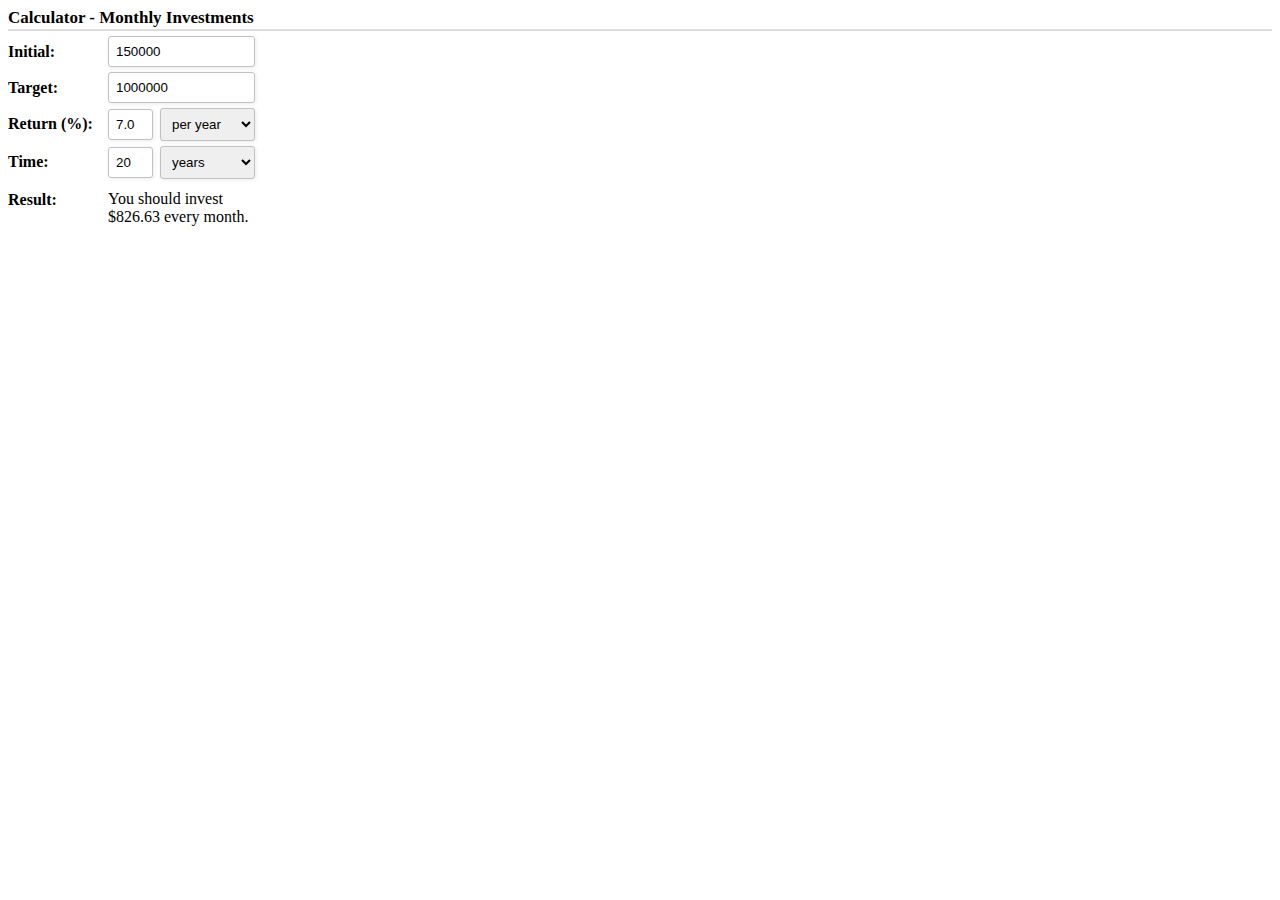
<file: index.html>
<!DOCTYPE html>
<html lang="en" dir="ltr">
    <head>
    <meta charset="utf-8">
    <title>Calculator - Monthly Investments</title>
    <link rel="stylesheet" href="main.css">
    </head>
    <body>


<div class="form-style-2">
  <div class="form-style-2-heading">Calculator - Monthly Investments</div>
  <form action="" method="post">

    <label for="start"><span>Initial:</span><input id="start" type="text" class="input-field" type="number" value="150000" onKeyUp="updateCalc()"/> </label>

    <label for="final"><span>Target:</span><input id="final" type="text" class="input-field" value="1000000" onKeyUp="updateCalc()"/> </label>

    <label for="return">
      <span>Return (%):</span>
      <input type="text" class="input-field2" id="returnRate" value="7.0" onKeyUp="updateCalc()"/>
      <select id="returnType" class="select-field" onChange="updateCalc()">
        <option value="year">per year</option>
        <option value="month">per month</option>
      </select>
    </label>

    <label for="time">
      <span>Time:</span>
      <input type="text" class="input-field2" id="time" value="20" onKeyUp="updateCalc()"/>
      <select id="timeType" class="select-field2" onChange="updateCalc()">
        <option value="year">years</option>
        <option value="month">months</option>
      </select>
    </label>

    <label for="result">
      <span>Result: </span>
      <div class="result-field" id="outputDiv">...</div>
    </label>

</div>

    <script src="calculator1.js"></script>

  </body>
</html>
</file>
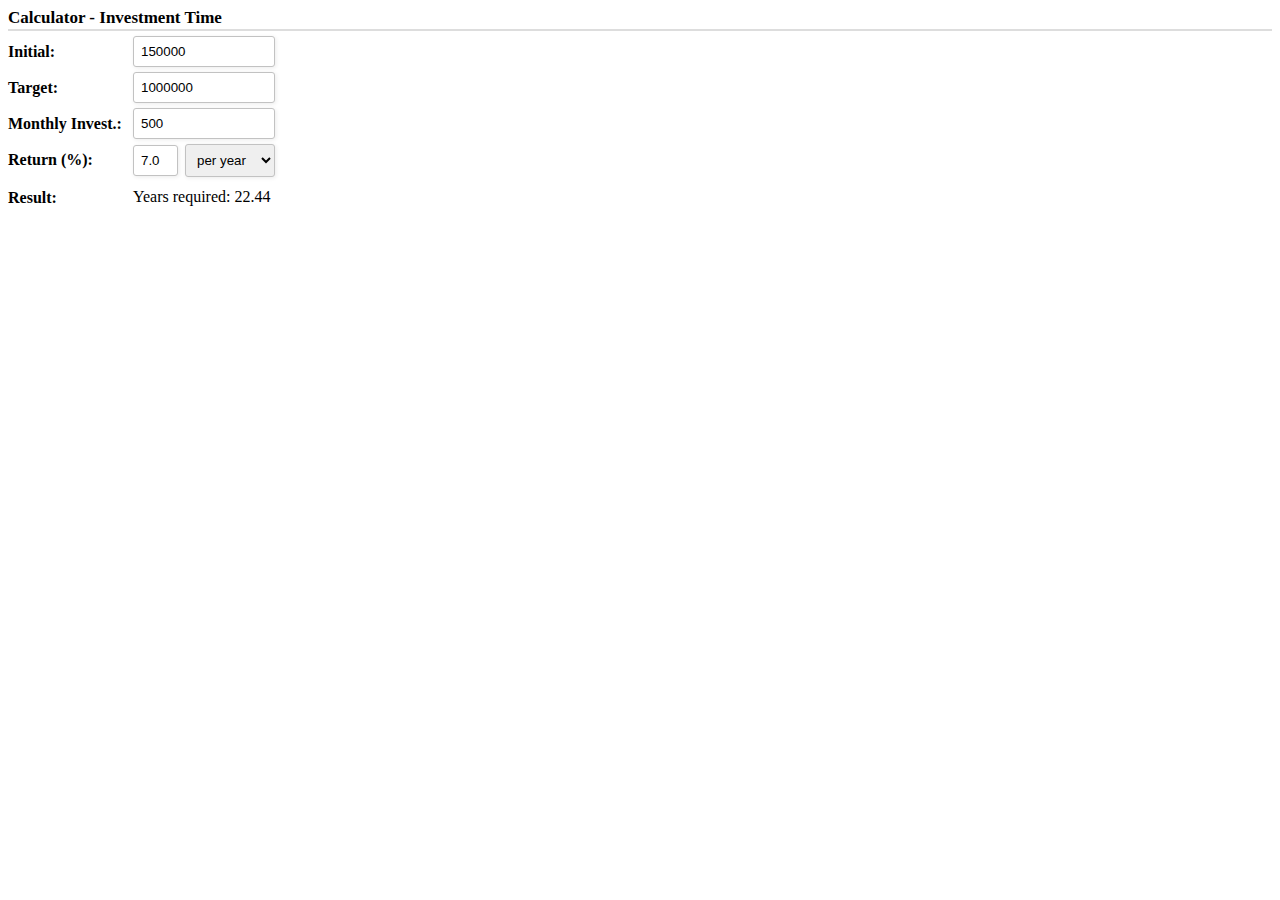
<file: calculator2.html>
<!DOCTYPE html>
<html lang="en" dir="ltr">
    <head>
    <meta charset="utf-8">
    <title>Calculator - Investment Time</title>
    <link rel="stylesheet" href="calculator2.css">
    </head>
    <body>


<div class="form-style-2">
  <div class="form-style-2-heading">Calculator - Investment Time</div>
  <form action="" method="post">

    <label for="start"><span>Initial:</span><input id="start" type="text" class="input-field" type="number" value="150000" onKeyUp="updateCalc()"/> </label>

    <label for="final"><span>Target:</span><input id="final" type="text" class="input-field" value="1000000" onKeyUp="updateCalc()"/> </label>

    <label for="montly"><span>Monthly Invest.:</span><input id="monthly" type="text" class="input-field" value="500" onKeyUp="updateCalc()"/> </label>
    
    <label for="return">
      <span>Return (%):</span>
      <input type="text" class="input-field2" id="returnRate" value="7.0" onKeyUp="updateCalc()"/>
      <select id="returnType" class="select-field" onChange="updateCalc()">
        <option value="year">per year</option>
        <option value="month">per month</option>
      </select>
    </label>

    <label for="result">
      <span>Result: </span>
      <div class="result-field" id="outputDiv">...</div>
    </label>

</div>

    <script src="calculator2.js"></script>

  </body>
</html>
</file>
<file: main.css>
@import url('https://fonts.googleapis.com/css?family=Roboto+Condensed');

<style type="text/css">
.form-style-2{
    max-width: 250px;
    padding: 20px 12px 10px 20px;
    font: 13px Arial, Helvetica, sans-serif;
}
.form-style-2-heading{
    font-weight: bold;
    border-bottom: 2px solid #ddd;
    margin-bottom: 5px;
    font-size: 17px;
    padding-bottom: 1px;
}
.form-style-2 label{
    display: block;
    margin: 0px 0px 5px 0px;
}
.form-style-2 label > span{
    width: 95px;
    font-weight: bold;
    float: left;
    padding-top: 7px;
    padding-right: 5px;
}
.form-style-2 span.required{
    color:red;
}
.form-style-2 input.input-field {
    width: 147px;
    margin-right: 3px;
}
.form-style-2 input.input-field2 {
    width: 45px;
    margin-right: 3px;
}
.form-style-2 .select-field{
    width: 95px;	
}
.form-style-2 .select-field2{
    width: 95px;	
}

.form-style-2 input.input-field, 
.form-style-2 input.input-field2, 
.form-style-2 .tel-number-field,
.form-style-2 .textarea-field, 
.form-style-2 .select-field,
.form-style-2 .select-field2{
    box-sizing: border-box;
    -webkit-box-sizing: border-box;
    -moz-box-sizing: border-box;
    border: 1px solid #C2C2C2;
    box-shadow: 1px 1px 4px #EBEBEB;
    -moz-box-shadow: 1px 1px 4px #EBEBEB;
    -webkit-box-shadow: 1px 1px 4px #EBEBEB;
    border-radius: 3px;
    -webkit-border-radius: 3px;
    -moz-border-radius: 3px;
    padding: 7px;
    outline: none;
}
.form-style-2 .input-field:focus, 
.form-style-2 .input-field2:focus, 
.form-style-2 .tel-number-field:focus, 
.form-style-2 .textarea-field:focus,  
.form-style-2 .select-field:focus,
.form-style-2 .select-field2:focus{
    border: 1px solid #0C0;
}
.form-style-2 .textarea-field{
    height:100px;
    width: 55%;
}
.form-style-2 input[type=submit],
.form-style-2 input[type=button]{
    border: none;
    padding: 8px 15px 8px 15px;
    background: #FF8500;
    color: #fff;
    box-shadow: 1px 1px 4px #DADADA;
    -moz-box-shadow: 1px 1px 4px #DADADA;
    -webkit-box-shadow: 1px 1px 4px #DADADA;
    border-radius: 3px;
    -webkit-border-radius: 3px;
    -moz-border-radius: 3px;
}
.form-style-2 input[type=submit]:hover,
.form-style-2 input[type=button]:hover{
    background: #EA7B00;
    color: #fff;
}
.form-style-2 .result-field {
    padding: 6px;
    outline: none;
}
</style>
</file>
<file: calculator2.css>
@import url('https://fonts.googleapis.com/css?family=Roboto+Condensed');

<style type="text/css">
.form-style-2{
    max-width: 250px;
    padding: 20px 12px 10px 20px;
    font: 13px Arial, Helvetica, sans-serif;
}
.form-style-2-heading{
    font-weight: bold;
    border-bottom: 2px solid #ddd;
    margin-bottom: 5px;
    font-size: 17px;
    padding-bottom: 1px;
}
.form-style-2 label{
    display: block;
    margin: 0px 0px 5px 0px;
}
.form-style-2 label > span{
    width: 120px;
    font-weight: bold;
    float: left;
    padding-top: 7px;
    padding-right: 5px;
}
.form-style-2 span.required{
    color:red;
}
.form-style-2 input.input-field {
    width: 142px;
    margin-right: 3px;
}
.form-style-2 input.input-field2 {
    width: 45px;
    margin-right: 3px;
}
.form-style-2 .select-field{
    width: 90px;	
}
.form-style-2 .select-field2{
    width: 95px;	
}

.form-style-2 input.input-field, 
.form-style-2 input.input-field2, 
.form-style-2 .tel-number-field,
.form-style-2 .textarea-field, 
.form-style-2 .select-field,
.form-style-2 .select-field2{
    box-sizing: border-box;
    -webkit-box-sizing: border-box;
    -moz-box-sizing: border-box;
    border: 1px solid #C2C2C2;
    box-shadow: 1px 1px 4px #EBEBEB;
    -moz-box-shadow: 1px 1px 4px #EBEBEB;
    -webkit-box-shadow: 1px 1px 4px #EBEBEB;
    border-radius: 3px;
    -webkit-border-radius: 3px;
    -moz-border-radius: 3px;
    padding: 7px;
    outline: none;
}
.form-style-2 .input-field:focus, 
.form-style-2 .input-field2:focus, 
.form-style-2 .tel-number-field:focus, 
.form-style-2 .textarea-field:focus,  
.form-style-2 .select-field:focus,
.form-style-2 .select-field2:focus{
    border: 1px solid #0C0;
}
.form-style-2 .textarea-field{
    height:100px;
    width: 55%;
}
.form-style-2 input[type=submit],
.form-style-2 input[type=button]{
    border: none;
    padding: 8px 15px 8px 15px;
    background: #FF8500;
    color: #fff;
    box-shadow: 1px 1px 4px #DADADA;
    -moz-box-shadow: 1px 1px 4px #DADADA;
    -webkit-box-shadow: 1px 1px 4px #DADADA;
    border-radius: 3px;
    -webkit-border-radius: 3px;
    -moz-border-radius: 3px;
}
.form-style-2 input[type=submit]:hover,
.form-style-2 input[type=button]:hover{
    background: #EA7B00;
    color: #fff;
}
.form-style-2 .result-field {
    padding: 6px;
    outline: none;
}
</style>
</file>
